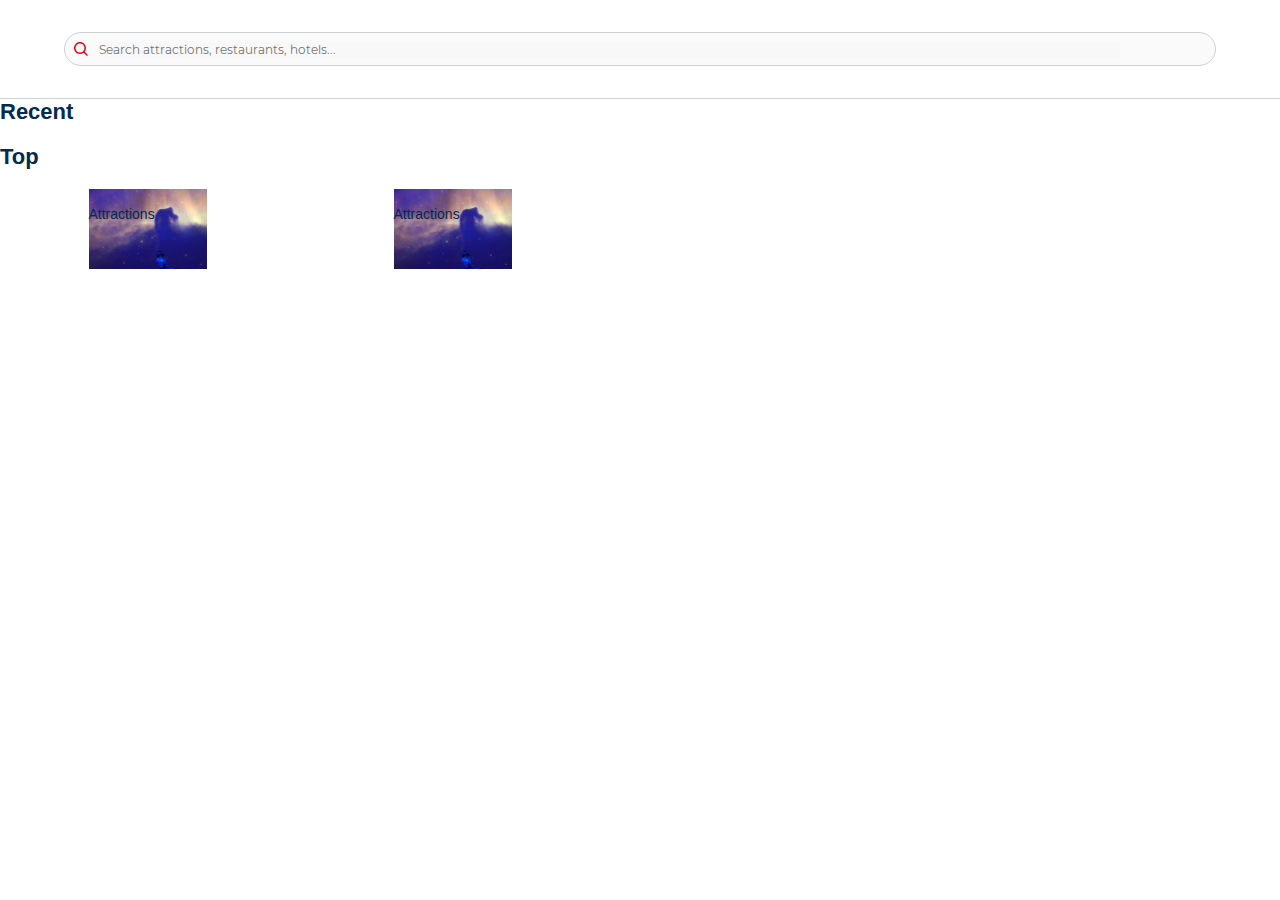
<file: index.html>
<!DOCTYPE html>
<html lang="en">
<head>
    <meta charset="UTF-8">
    <meta http-equiv="X-UA-Compatible" content="IE=edge">
    <meta name="viewport" content="width=device-width, initial-scale=1.0">
    <meta name="description" content="Welcome to City Break Planner">
    <meta name="author" content="Sofie Schousboe">
    <link rel="shortcut icon" type="image/svg" href="img/visitdenmark.svg"/>
    <link rel="stylesheet" href="css/mystyle.css">
    <script src="js/script.js" defer></script>
    <title>City Break Planner | FRONTPAGE PAGE</title>
</head>
<body>
    <!-- <section id="landingPageSection">
        <div class="landingPageContainer">
            <div id="heroImage" class="scale-down-top">
                <img src="img/landing_page_background-1591x2394.jpg" alt="Landscape">
            </div>
            <div class="landingPageTextContainer">
                <img id="landingPageHeroText" class="slide-top1" src="img/landing_page_hero_text.svg" alt="The City of Smiles - VisitDenmark">
                <div class="landingPageIntroTextContainer slide-top2">
                    <p><strong>Aarhus</strong> is an unmissable destination with its <strong>forests</strong>, <strong>beaches</strong>, and world class <strong>architecture and art</strong>.</p>
                    <button>Explore</button> --> <!-- CHANGE TO <a> TO FRONTPAGE SECTION ID (CHECK STYLING) -->
                <!--</div>
            </div>
        </div>
    </section> -->

    <!-- Search page -->
    <section id="searchPageSection">
        <div class="searchPageContainer">
            <div class="searchFunctionContainer">
                <img class="search_icon" src="img/icons/search.svg">
                <input id="input_search" type="search" placeholder="Search attractions, restaurants, hotels..." onkeyup="search(this.value)" onsearch="search(this.value)">
            </div>
            <!-- Where the search result matches get appended -->
            <div id="searchResultsContainer"></div>
        </div>
        
        <div class="searchRecentContainer">
            <h1 class="search">Recent</h1>
            <div id="grid-recent" class="gridContainer"></div>
            <!-- Lav indhold i JS, så den kun er synlig hvis der findes indhold til arrayet?? -->
        </div>
        <div class="searchTopContainer">
            <h1>Top</h1>
            <div class="gridContainerTop">
                <div class="card topAttractions">
                    <div class="borderBox">
                        <p>Attractions</p>
                    </div>
                </div>
                <div class="card topAttractions">
                    <div class="borderBox">
                        <p>Attractions</p>
                    </div>
                </div>
            </div>
        </div>
        
    </section>
    
</body>
</html>
</file>
<file: css/mystyle.css>
/* ---- CSS RESET ---- */
*,
::after,
::before {
  margin: 0;
  padding: 0;
  border: 0;
  box-sizing: border-box;
}

/* COLOR VARIABLES */
:root {
  --corpblue: #022b52;
  --corpred: #e70013;
  --vdkgrey1: #a1a8ad;
  --vdkgrey2: #ced2d3;
  --black: #000000;
  --white: #FFF;
  --highlight: #FAC5CC;
}

/* ---- DEFAULT STYLING ---- */
@font-face {
  font-family: "Visitdenmark-skrift";
  src: url(../font/Visitdenmark-skrift/VisitDenmark-Regular.otf);
  /* src: url(../font/Visitdenmark-skrift/VisitDenmark-Bold.otf); */
}

html {
  display: block;
  margin: 0 auto;
  height: 100vh;
}

body {
  font-family: "VisitDenmark-Regular", Verdana, Arial, sans-serif;
  font-size: 14px;
  line-height: 18px;
  color: var(--corpblue);
}

p {
  margin-top: 16px;
}

h1 {
  display: block;
  /* font-family: "VisitDenmark-Bold", Verdana, Arial, sans-serif; */
  font-size: 22px;
  line-height: 25px;
  font-weight: bold;
  margin-bottom: 20px;
}

/* ---- LANDING PAGE ---- */
#landingPageSection {
  height: 100vh;
  overflow: hidden;
}

.landingPageContainer {
  display: block;
  animation: fadeIn 0.4s;
  overflow: hidden;
}

/* Fade in animation */
@keyframes fadeIn {
  from {
    opacity: 0;
  }

  to {
    opacity: 1;
  }
}

#heroImage img {
  display: block;
  margin: 0 auto;
}

#heroImage {
  display: block;
  margin: 0 auto;
  /* overflow: hidden; */
}

.scale-down-top {
	-webkit-animation: scale-down-top 0.5s ease-in-out 3s forwards;
	animation: scale-down-top 0.5s ease-in-out 3s forwards;
}

/* ----------------------------------------------
 * Generated by Animista on 2021-11-8 23:21:40
 * Licensed under FreeBSD License.
 * See http://animista.net/license for more info. 
 * w: http://animista.net, t: @cssanimista
 * ---------------------------------------------- */

/**
 * ----------------------------------------
 * animation scale-down-top
 * ----------------------------------------
 */

@keyframes scale-down-top {
  0% {
    -webkit-transform: scale(1);
            transform: scale(1);
    -webkit-transform-origin: top left;
            transform-origin: top left;
  }
  100% {
    -webkit-transform: scale(0.28, 0.28);
            transform: scale(0.28, 0.28);
    -webkit-transform-origin: top left;
            transform-origin: top left;
  }
}


.landingPageTextContainer {
  display: block;
  margin: 0 auto;
  position: absolute;
  top: 250px;
}

.landingPageTextContainer img {
  display: block;
  margin: 0 auto;
  width: 80%;
  overflow: hidden;
}

.slide-top1 {
	-webkit-animation: slide-top1 0.6s ease-in-out 1s forwards;
	animation: slide-top1 0.6s ease-in-out 1s forwards;
}

/* ----------------------------------------------
 * Generated by Animista on 2021-11-8 16:31:24
 * Licensed under FreeBSD License.
 * See http://animista.net/license for more info. 
 * w: http://animista.net, t: @cssanimista
 * ---------------------------------------------- */

/**
 * ----------------------------------------
 * animation slide-top
 * ----------------------------------------
 */
 
@keyframes slide-top1 {
  0% {
    -webkit-transform: translateY(0);
    transform: translateY(0);
  }
  100% {
    -webkit-transform: translateY(-180px);
    transform: translateY(-180px);
  }
}

.landingPageIntroTextContainer {
  display: flex;
  margin: 0 auto;
  flex-direction: column;
  align-items: center;
  justify-content: center;
  text-align: center;
  width: 85%;
  background-color: var(--white);
  padding: 0 20px 20px 20px;
  position: relative;
  bottom: -500px;
  z-index: 99;
  overflow: hidden;
}

.landingPageIntroTextContainer button {
  background-color: var(--corpred);
  color: var(--white);
  padding: 7px;
  font-family: "VisitDenmark-Regular";
  letter-spacing: 1px;
  width: 80px;
  margin-top: 30px;
}

.slide-top2 {
	-webkit-animation: slide-top2 0.6s ease-in-out 3.2s forwards;
	animation: slide-top2 0.6s ease-in-out 3.2s forwards;
}

@keyframes slide-top2 {
  0% {
    -webkit-transform: translateY(0);
    transform: translateY(0);
  }
  100% {
    -webkit-transform: translateY(-300px);
    transform: translateY(-300px);
  }
}




/* ---- SEARCH PAGE ---- */
#searchPageSection {
  height: 100vh;
  overflow: hidden;
  animation: fadeIn 0.4s;
}

.searchPageContainer {
  border-bottom: 1px solid var(--vdkgrey2);
}

.searchFunctionContainer {
  display: flex;
  flex-direction: row;
  flex-wrap: nowrap;
  align-items: center;
  justify-content: flex-start;
  margin: 2rem auto;
  padding: 8px;
  width: 90%;
  background-color: rgba(245, 245, 245, 0.5);
  border-radius: 20px;
  border: 1px solid var(--vdkgrey2);
}

.searchFunctionContainer input {
  background-color: rgba(245, 245, 245, 0.5);;
  width: 90%;
  margin-left: 10px;
  color: var(--corpred);
  font-size: .75rem;
  font-family: "VisitDenmark-skrift";
}

.gridContainerTop {
  display: grid;
  grid-template-columns: 1fr 1fr;
  grid-template-rows: 1fr 1fr 1fr;
  gap: 10px 10px;
  grid-auto-flow: row;
  justify-content: space-evenly;
  align-content: space-evenly;
  justify-items: center;
  align-items: center;
  grid-template-areas:
    ". ."
    ". ."
    ". .";  
max-width: 600px;
}

.gridContainer article{
  border: 1px solid black;
}

.card  {
  display: block;
  height: 80px;
  width: 40%;
}

.topAttractions {
  display: block;
  background-image: url(../img/attractions.jpg);
  background-repeat: no-repeat;
  background-position: cover;
  background-size: cover;
}
</file>
